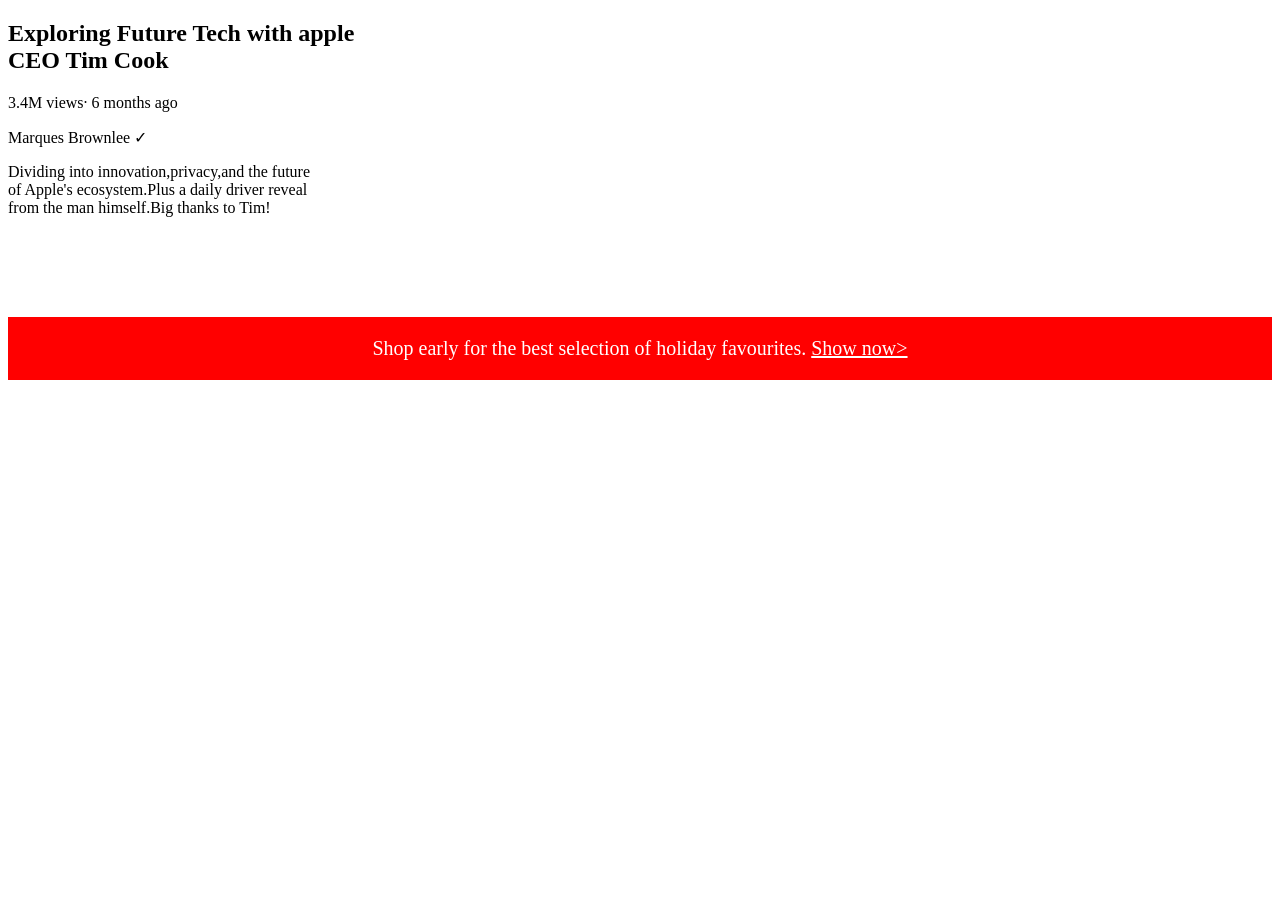
<file: Task1(html).html>
<!DOCTYPE html>
<html lang="en">
<head>
    <meta charset="UTF-8">
    <meta name="viewport" content="width=device-width, initial-scale=1.0">
    <title>Document</title>
    <style>
        .btn1{
            padding-top:20px;
            padding-bottom:20px;
            background-color:red;
            font-size:20px;
            bottom=20px;
            color:white;
            margin-top:100px;
        }
    </style>
</head>
<body>
    <h2>Exploring Future Tech with apple<br>CEO Tim Cook</h2>
   <p> 3.4M views&#183 6 months ago</p>
   <P> Marques Brownlee &#10003 </P> 
   <p>Dividing into innovation,privacy,and the future<br> of Apple's ecosystem.Plus a daily driver reveal<br> from the man himself.Big thanks to Tim!</p>
   
   <center><p class="btn1">Shop early for the best selection of holiday favourites.
   <u>Show now></u></p></center>
</body>
</html>
</file>
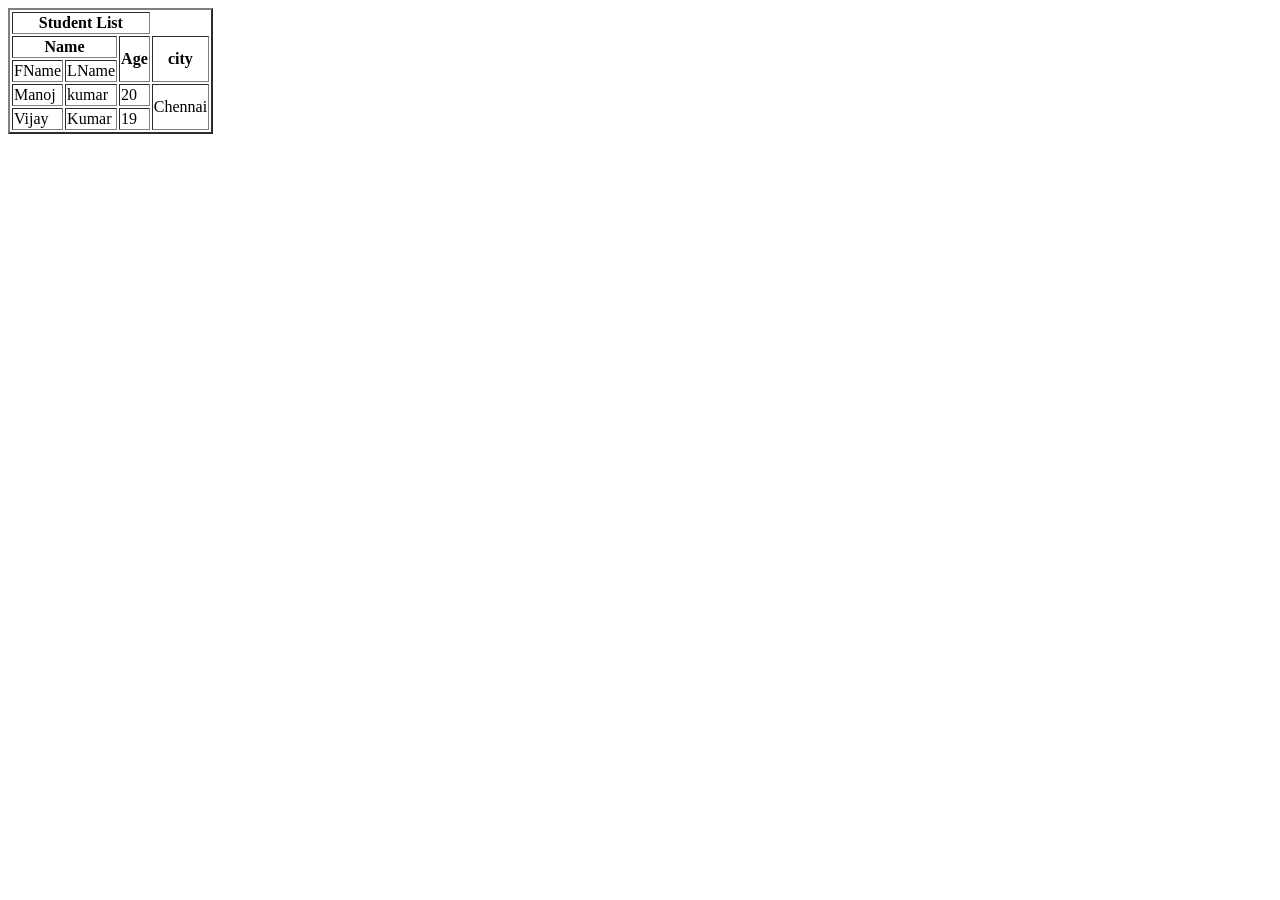
<file: Task3(Tailwind).html>
<!DOCTYPE html>
<html lang="en">
<head>
    <meta charset="UTF-8">
    <meta name="viewport" content="width=device-width, initial-scale=1.0">
    <title>Document</title>
</head>
<body>
    <table border="2">
        <tr>
            <th colspan="3">
                Student List
            </th>
        </tr>

        <tr>
            <th colspan="2">Name</th>
            <th rowspan="2">Age</th>
            <th rowspan="2">city</th>
        </tr>

        <tr>
           <td>FName</td> 
           <td>LName</td>
        </tr>

        <tr>
            <td>Manoj</td>
            <td>kumar</td>
              <td>20</td>
              <td rowspan="2">Chennai</td>
        </tr>
        <tr>
           <td>Vijay</td>
           <td>Kumar</td>
           <td>19</td>
        </tr>
    </table>
</body>
</html>
</file>
